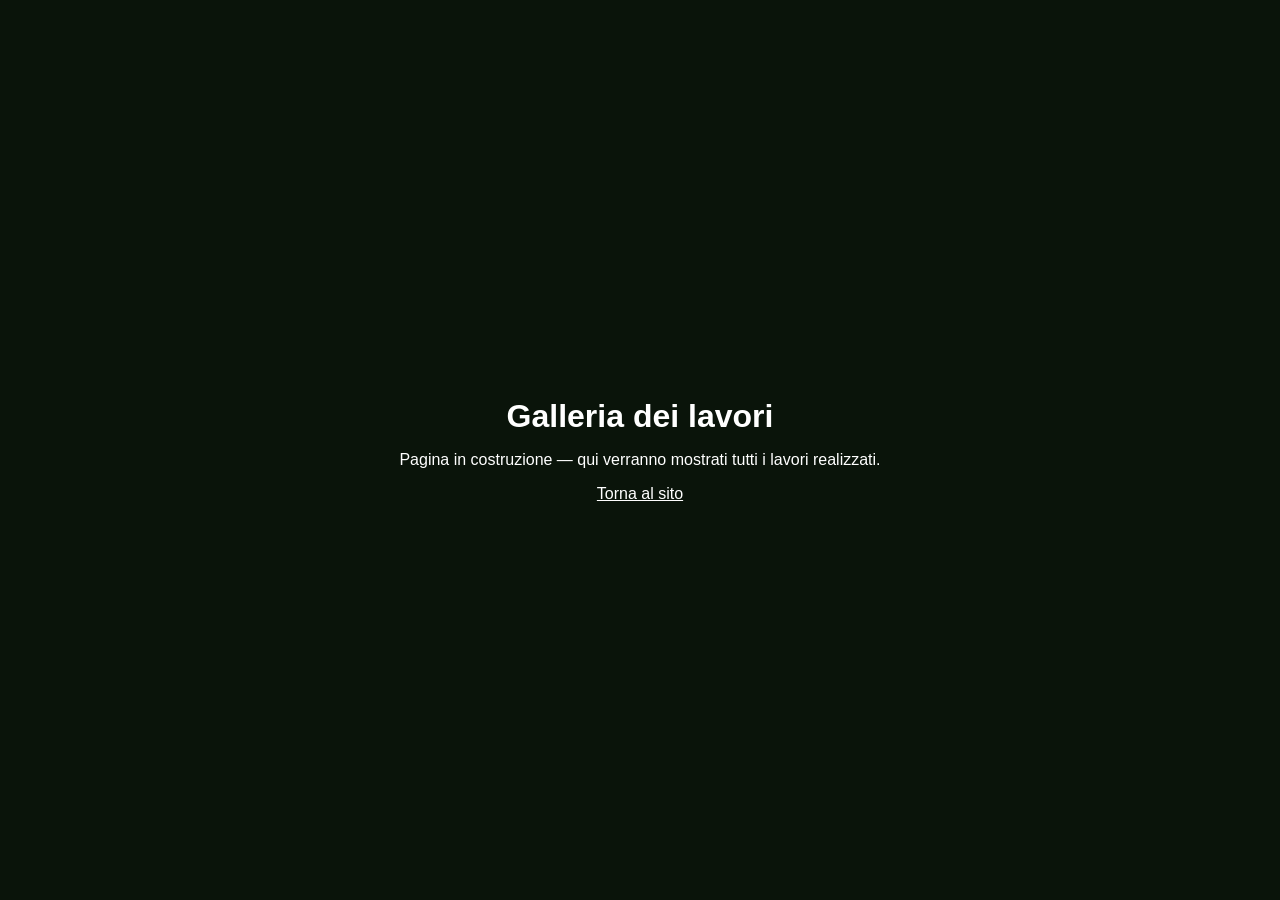
<file: galleria.html>
<!DOCTYPE html>
<html lang="it">
<head>
<meta charset="UTF-8">
<meta name="viewport" content="width=device-width, initial-scale=1.0">
<title>GreenLand — Galleria lavori</title>
<style>
  * { margin: 0; padding: 0; box-sizing: border-box; }
  body {
    font-family: -apple-system, BlinkMacSystemFont, "Segoe UI", Roboto, sans-serif;
    background: #0a140a;
    color: #fff;
    min-height: 100vh;
    display: flex;
    flex-direction: column;
    align-items: center;
    justify-content: center;
    gap: 16px;
    text-align: center;
    padding: 24px;
  }
  a { color: #fff; }
</style>
</head>
<body>
  <h1>Galleria dei lavori</h1>
  <p>Pagina in costruzione — qui verranno mostrati tutti i lavori realizzati.</p>
  <a href="index.html">Torna al sito</a>
</body>
</html>
</file>
